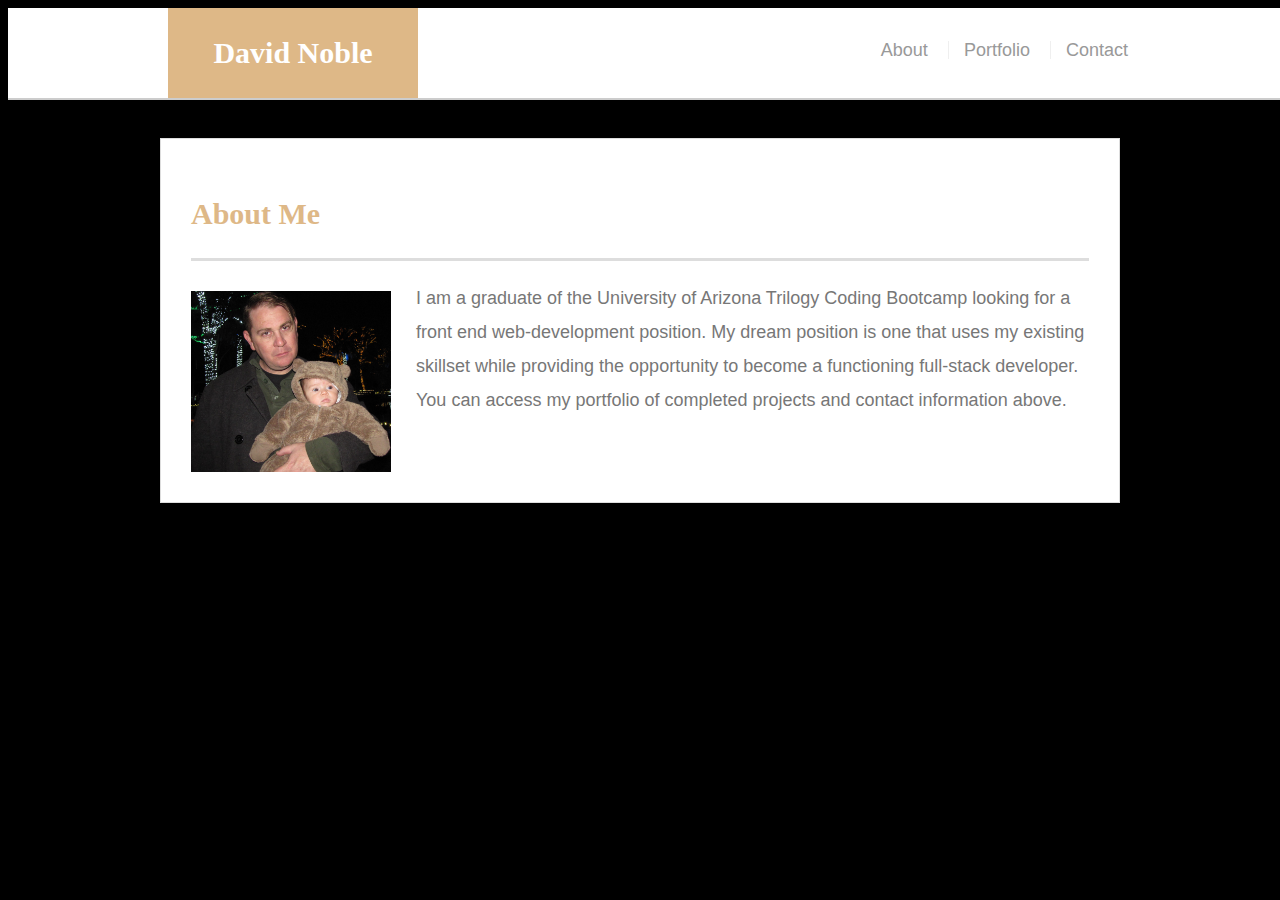
<file: index.html>
<!doctype html>
<html lang="en-us">

<head>
  <meta charset="UTF-8">
  <meta name="viewport" content="width=device-width, initial-scale=1.0">
  <title>My Coding Portfolio</title>
  <link rel="stylesheet" type="text/css" href="assets/css/style.css">
</head>

<body>

  <header id="masthead">
    <div class="container">
      <a href="index.html" id="logo">David Noble</a>
      <nav>
        <a href="index.html">About</a>
        <a href="portfolio.html">Portfolio</a>
        <a href="contact.html">Contact</a>
      </nav>
    </div>
  </header>

  <div id="main-container" class="container">
    <section class="main-section">
      <h1>About Me</h1>

      <img src="assets/images/headshot.jpg" class="auth-image" alt="David Noble">

      <p>I am a graduate of the University of Arizona Trilogy Coding Bootcamp looking for a front end web-development
        position. My dream position is one that uses my existing skillset while providing the opportunity to become a
        functioning full-stack developer. You can access my portfolio of completed projects and contact information
        above.</p>

    </section>

  </div>


</body>

</html>
</file>
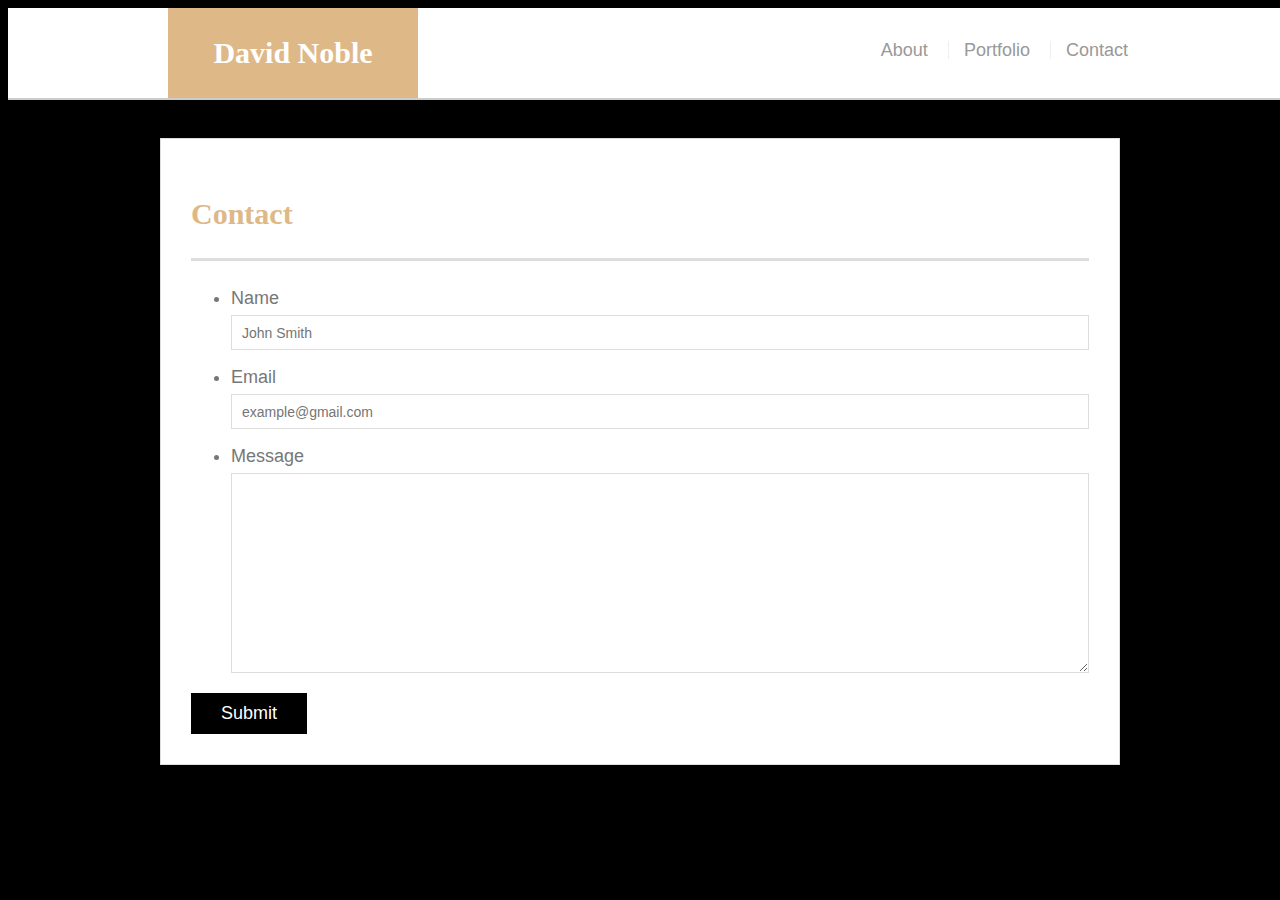
<file: contact.html>
<!doctype html>
<html lang="en-us">

<head>
  <meta charset="UTF-8">
  <meta name="viewport" content="width=device-width, initial-scale=1.0">
  <title>Contact</title>
  <link rel="stylesheet" type="text/css" href="assets/css/style.css">
</head>

<body>

  <header id="masthead">
    <div class="container">
      <a href="index.html" id="logo">David Noble</a>
      <nav>
        <a href="index.html">About</a>
        <a href="portfolio.html">Portfolio</a>
        <a href="contact.html">Contact</a>
      </nav>
    </div>
  </header>

  <div id="main-container" class="container">
    <section class="main-section">
      <h1>Contact</h1>

      <form id="contact-form">
        <ul>
          <li>
            <label for="name">Name</label>
            <input type="text" id="name" name="name" placeholder="John Smith" required="required">
          </li>
          <li>
            <label for="email">Email</label>
            <input type="email" id="email" name="email" placeholder="example@gmail.com" required="required">
          </li>
          <li>
            <label for="message">Message</label>
            <textarea id="message" name="message" required="required"></textarea>
          </li>
        </ul>
        <input type="submit">
      </form>

    </section>

  </div>


</body>

</html>
</file>
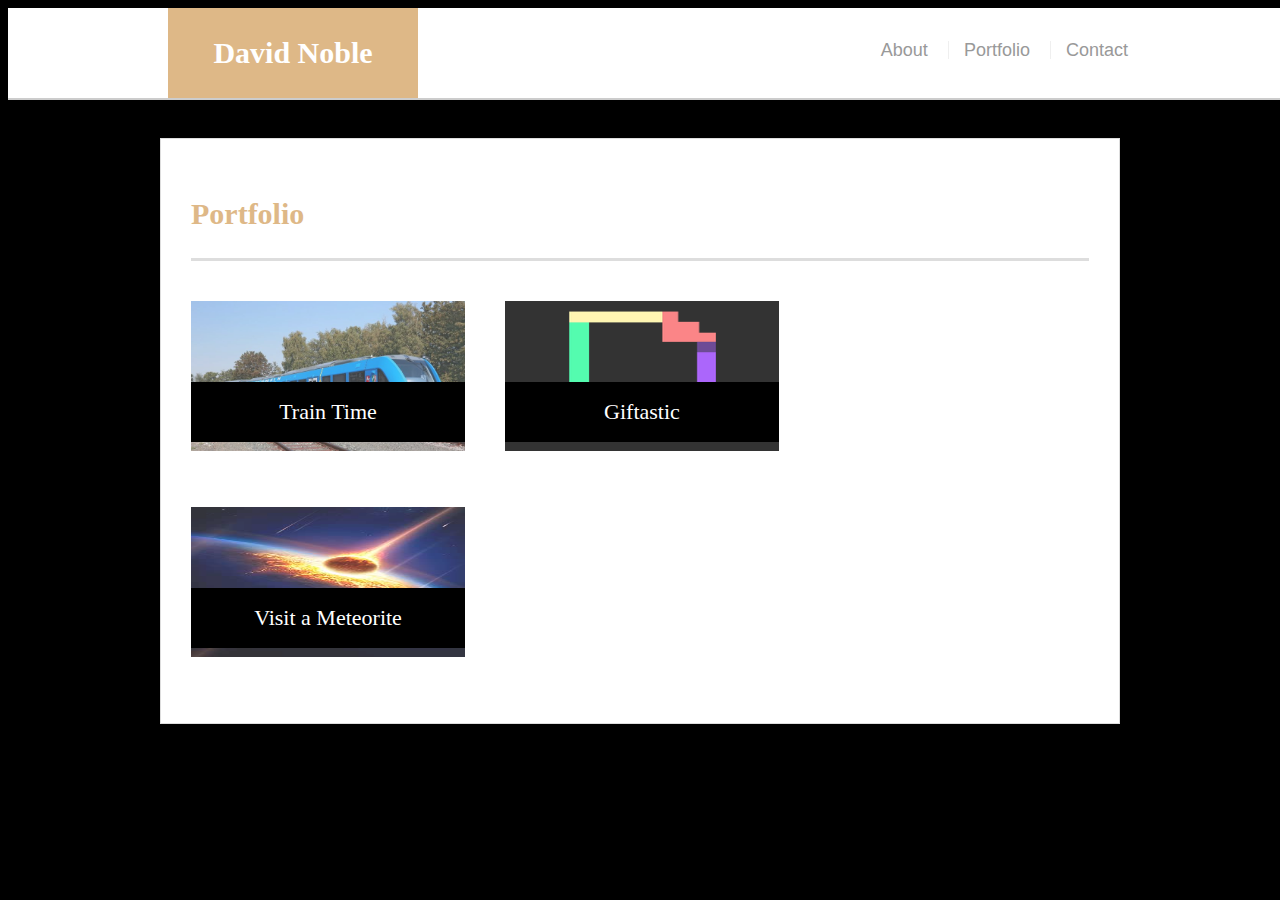
<file: portfolio.html>
<!doctype html>
<html lang="en-us">

<head>
  <meta charset="UTF-8">
  <meta name="viewport" content="width=device-width, initial-scale=1.0">
  <title>Portfolio</title>
  <link rel="stylesheet" type="text/css" href="assets/css/style.css">
</head>

<body>

  <header id="masthead">
    <div class="container">
      <a href="index.html" id="logo">David Noble</a>
      <nav>
        <a href="index.html">About</a>
        <a href="portfolio.html">Portfolio</a>
        <a href="contact.html">Contact</a>
      </nav>
    </div>
  </header>

  <div id="main-container" class="container">
    <section class="main-section">
      <h1>Portfolio</h1>

      <div class="work">

        <a href="https://davidnoble007.github.io/traintime/"><img src="assets/images/train.jpg" alt="Train Time" height="150"
            width="200">
          <h3>Train Time</h3>
        </a>
      </div>
      <div class="work">
        <a href="https://davidnoble007.github.io/giftastichomework/giftastic.html"><img src="assets/images/giphy_logo_square_social.png"
            alt="Time Sheet" height="150" width="200">
          <h3>Giftastic</h3>
        </a>
      </div>
      <div class="work">
        <a href="https://bobachu.github.io/project1/"><img src="assets/images/meteorite-istockphoto.jpg" alt="VisitMeteorite"
            height="150" width="200">
          <h3>Visit a Meteorite</h3>
        </a>
      </div>

  </div>

  </section>

  </div>


</body>

</html>
</file>
<file: assets/css/style.css>
body {
    font-family: Arial, "Helvetica Neue", Helvetica, sans-serif;
    font-size: 18px;
    line-height: 34px;
    color: #777777;
    background: black;
  }
  
  * {
    box-sizing: border-box;
  }
  
  /* general */
  
  .container {
    width: 100%;
    max-width: 960px;
    margin: 0 auto;
    clear: both;
  }
  
  h1,
  h2,
  h3,
  p {
    margin-bottom: 20px;
  }
  
  p:last-child {
    margin-bottom: 0;
  }
  
  h1,
  h2,
  h3 {
    font-family: Georgia, Times, "Times New Roman", serif;
    font-weight: 700;
    color: burlywood;
  }
  
  h1 {
    padding-bottom: 20px;
    font-size: 30px;
    line-height: 49px;
    border-bottom: 3px solid #dddddd;
  }
  
  h2,
  h3 {
    font-size: 22px;
  }
  
  /* header */
  
  #masthead {
    position: fixed;
    z-index: 99;
    width: 100%;
    margin: 0 0 30px;
    overflow: auto;
    color: #ffffff;
    background: #ffffff;
    border-bottom: 2px solid #cccccc;
  }
  
  #logo {
    float: left;
    width: 250px;
    height: 90px;
    font-family: Georgia, Times, "Times New Roman", serif;
    font-size: 30px;
    font-weight: 700;
    line-height: 90px;
    color: #ffffff;
    text-align: center;
    text-decoration: none;
    background: burlywood;
  }
  
  nav {
    float: right;
    margin-top: 25px;
  }
  
  nav a {
    display: inline-block;
    padding-left: 15px;
    margin-left: 15px;
    line-height: 18px;
    color: #999;
    text-decoration: none;
    border-left: 1px solid #efefef;
  }
  
  nav a:first-child {
    border-left: 0 none;
  }
  
  /* footer */
  
  footer {
    padding: 30px 0;
    clear: both;
    font-size: 12px;
    color: #ffffff;
    color: #cccccc;
    text-align: center;
    background: #666666;
    border-top: 8px solid #4aaaa5;
    height: 50px;
  }
  
  h3, h2 {
    padding-bottom: 20px;
    margin-bottom: 15px;
    line-height: 22px;
    border-bottom: 2px solid #eeeeee;
  }
  
  /* main */
  
  #main-container {
    padding-top: 130px;
    min-height: calc(100vh - 70px);
  }
  
  .main-section {
    float: left;
    width: 100%;
    max-width: 960px;
    padding: 30px;
    margin: 0 0 40px;
    background: #ffffff;
    border: 1px solid #dddddd;
  }
  
  /* portfolio page */
  
  .work {
    position: relative;
    float: left;
    width: 274px;
    margin: 20px 0 25px;
    overflow: auto;
  }
  
  .work:nth-child(even) {
    margin-right: 40px;
  }
  
  .work img {
    width: 100%;
    border: 0 none;
    opacity: 0.8;
  }
  
  .work h3 {
    position: absolute;
    bottom: 20px;
    width: 100%;
    padding: 15px;
    margin-bottom: 0;
    font-weight: 300;
    line-height: 30px;
    color: #ffffff;
    text-align: center;
    background: black;
    border-bottom: 0;
  }
  
  .auth-image {
    float: left;
    width: 200px;
    height: auto;
    margin-top: 10px;
    margin-right: 25px;
  }
  
  /* contact page */
  
  #contact-form ul {
    margin-bottom: 20px;
  }
  
  #contact-form li {
    margin-bottom: 10px;
  }
  
  label,
  input[type=text],
  input[type=email],
  textarea {
    display: block;
    width: 100%;
  }
  
  input[type=text],
  input[type=email],
  textarea {
    height: 35px;
    padding: 0 10px;
    font-size: 14px;
    border: 1px solid #dddddd;
  }
  
  textarea {
    height: 200px;
  }
  
  input[type=submit] {
    padding: 10px 30px;
    font-size: 18px;
    color: #ffffff;
    cursor: pointer;
    background: black;
    border: 0 none;
  }

  @media screen and (max-width: 980px) {
    #leftsidebar {
      width: 200px; 
      float: left;
    }
    #main {
      margin-left: 216px;}
  }

  @media screen and (max-width: 7680px) {
    #leftsidebar {width: 200px; float: left;}
    #main {margin-left: 216px;}
  }

  @media screen and (max-width: 640px) {
    #leftsidebar {width: 200px; float: left;}
    #main {margin-left: 216px;
    }
    #masthead {position: static;
    }
  }
</file>
